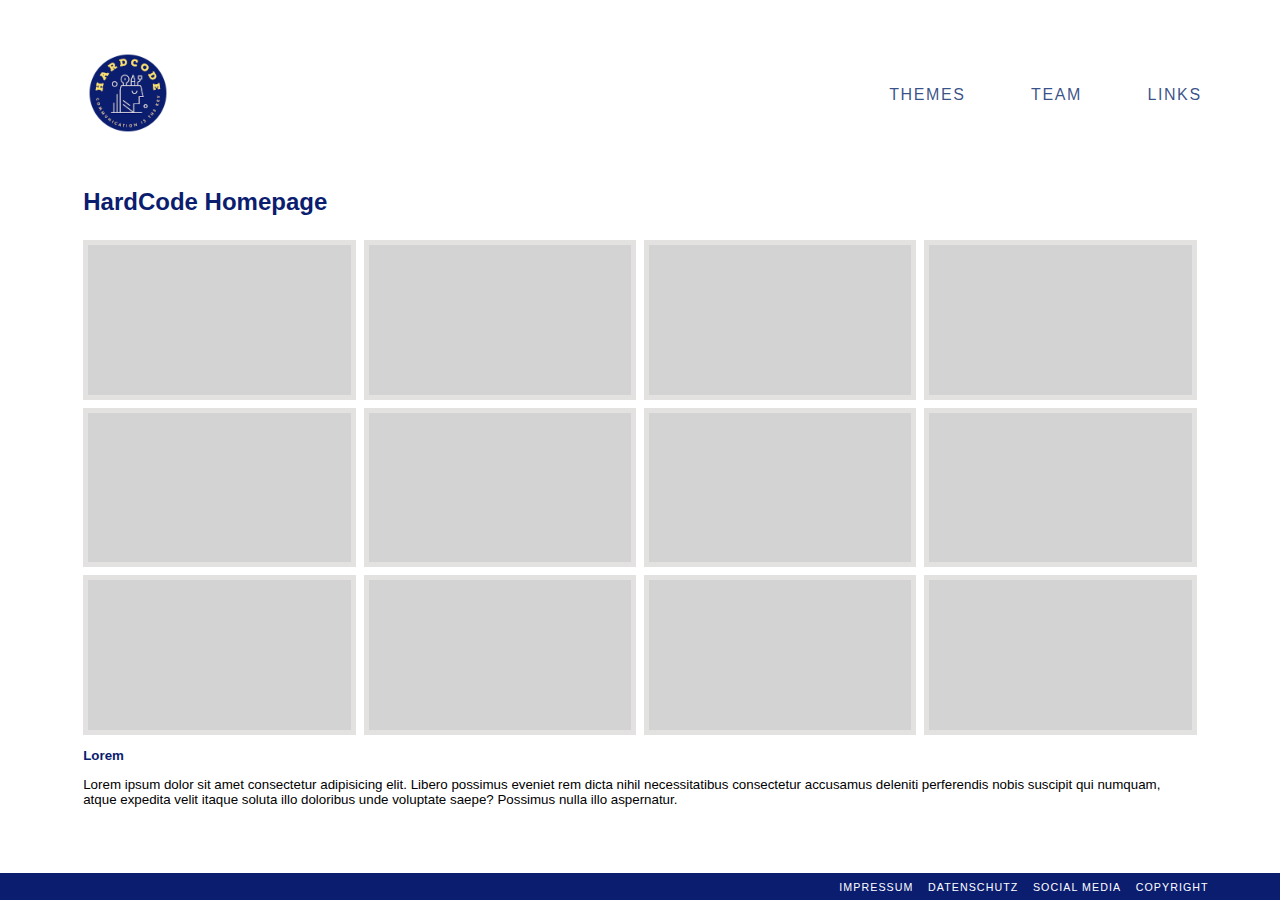
<file: src/index.html>
<!DOCTYPE html>
<html lang="de">

<head>
    <meta charset="UTF-8">
    <meta http-equiv="X-UA-Compatible" content="IE=edge">
    <meta name="author" content="FbW_WD_22_D04-B">
    <meta name="description" content="Team Homepage fuer den DCI Kurs FbW_WD_22_D04-B aka HardCode">
    <meta name="viewport" content="width=device-width, initial-scale=1.0">

    <title>HardCode: Home</title>
    <link rel="icon" type="image/x-icon" href="/img/favicon.ico">
    <link rel="stylesheet" href="css/home.css">
</head>

<body>
    <header>
        <a href="index.html" title="Zurück zur Startseite">
            <img id="header-logo" src="img/hardcode_logo_96_96_circle_to_right.png"
                alt="Das Logo fuer die Klasse 'HardCode'">
        </a>

        <nav>
            <ul>
                <li class="nav-dropdown"><span>Themes</span>
                    <ul class="nav-dropdown-menu">
                        <li><a href="pages/demo/animation.html">Unser Demo Bereich</a></li>
                        <li><a href="pages/accessibility.html">Accessibility Guide</a></li>
                        <li>Design einer Page</li>
                        <li>Wahrnehmungstheorie</li>
                        <li>Farbenlehre</li>
                    </ul>
                </li>

                <li class="nav-dropdown"><span>Team</span>
                    <ul class="nav-dropdown-menu">
                        <li>Member Alexander Babel</li>
                        <li>Member B</li>
                        <li>Member C</li>
                    </ul>
                </li>

                <li class="nav-dropdown"><span>Links</span>
                    <ul class="nav-dropdown-menu">
                        <li><a href="https://developer.mozilla.org/en-US/">MDN Dokumentation</a></li>
                        <li><a href="https://fonts.google.com/">Google Fonts</a></li>
                        <li><a href="https://fontawesome.com/">Font Awesome</a></li>
                    </ul>
                </li>
            </ul>
        </nav>
    </header>


    <main>
        <h1>HardCode Homepage</h1>
        <!-- <img id="" class="" src="img/hardcode_logo_500_500.png" alt="Das HardCode Team Logo in gross"> -->

        <section id="mosaic">
            <div></div>
            <div></div>
            <div></div>
            <div></div>
            <div></div>
            <div></div>
            <div></div>
            <div></div>
            <div></div>
            <div></div>
            <div></div>
            <div></div>
        </section>

        <article>
            <h2>Lorem</h2>
            <p>
                Lorem ipsum dolor sit amet consectetur adipisicing elit. Libero possimus eveniet rem dicta nihil
                necessitatibus consectetur accusamus deleniti
                perferendis nobis suscipit qui numquam, <br> atque expedita velit itaque soluta illo doloribus unde
                voluptate saepe? Possimus nulla illo aspernatur.
            </p>
        </article>
    </main>

    <footer>
        <ul>
            <li><a href="#">Impressum</a></li>
            <li><a href="#">Datenschutz</a></li>
            <li> <a href="#">Social Media</a></li>
            <li> <a href="#">Copyright</a></li>
        </ul>
    </footer>
</body>

</html>
</file>
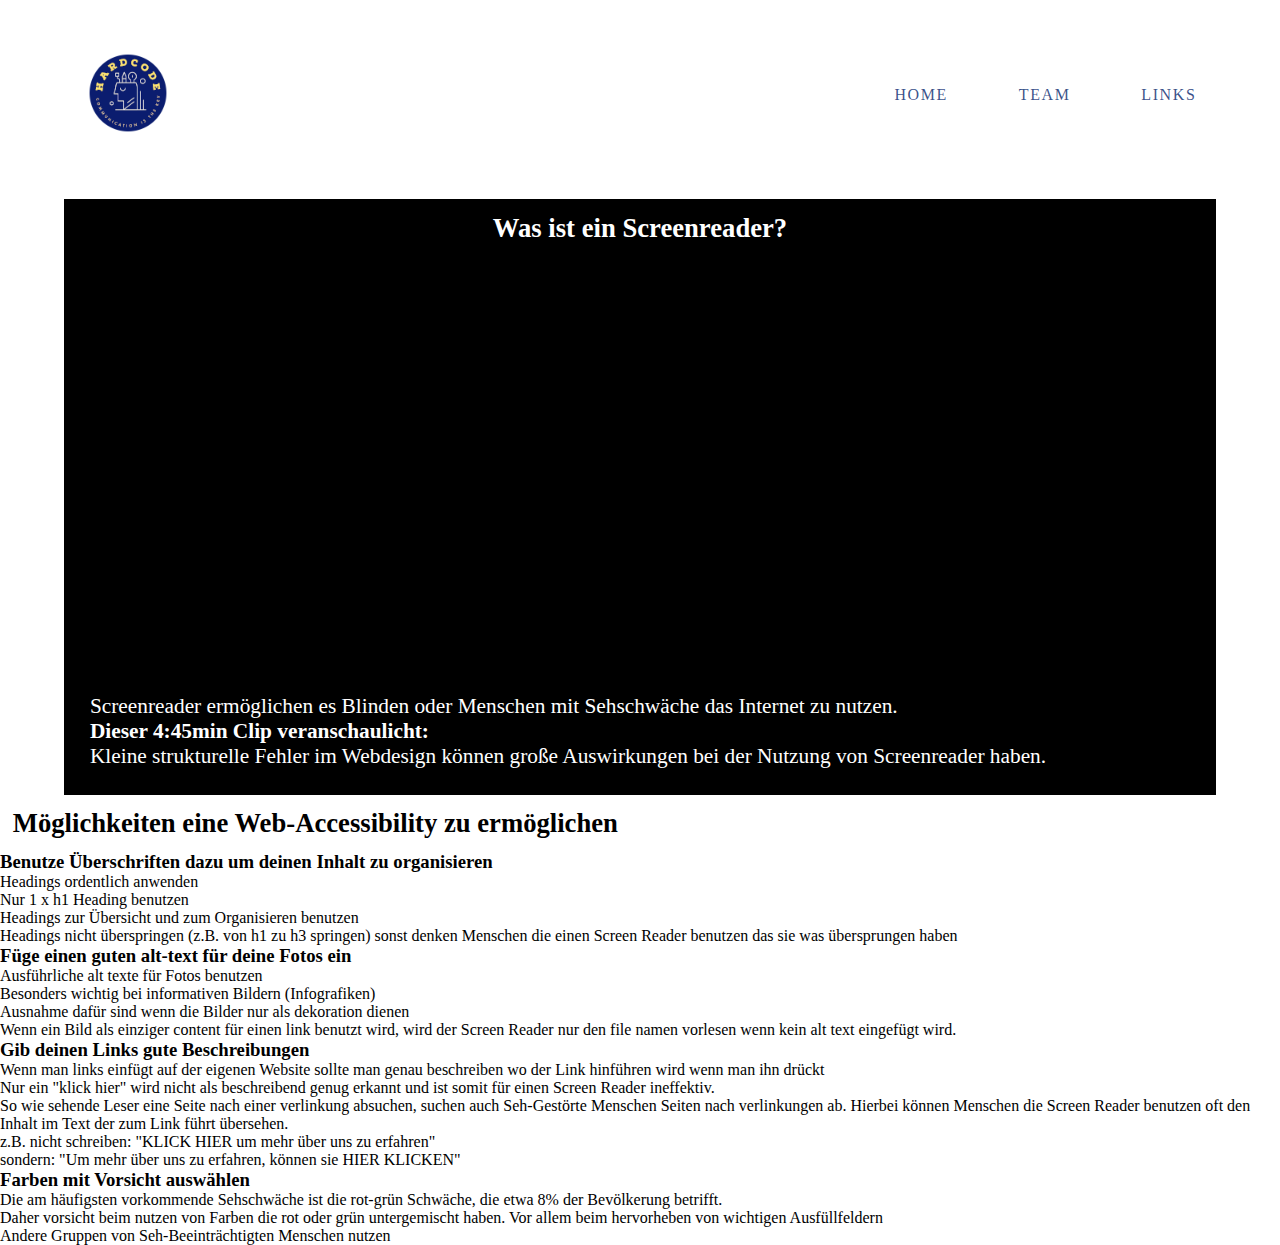
<file: src/accessibility.html>
<!DOCTYPE html>
<html lang="de">
<head>
    <meta charset="UTF-8">
    <meta http-equiv="X-UA-Compatible" content="IE=edge">
    <meta name="author" content="FbW_WD_22_D04-B">
    <meta name="description" content="Team Homepage fuer den DCI Kurs FbW_WD_22_D04-B aka HardCode">
    <meta name="viewport" content="width=device-width, initial-scale=1.0">

    <title>HardCode: Accessibility</title>

    <link rel="stylesheet" href="css/header.css">
    <link rel="stylesheet" href="css/accessibility-styles.css">
</head>


<body>
    <header>
        <div id="logo-frame">
            <img id="header-logo" src="img/hardcode_logo_96_96_circle.png" alt="Das Logo fuer die Klasse 'HardCode'">
        </div>
        <nav>
            <ul>
                <li class="nav-dropdown"><span>Home</span> 
                    <ul class="nav-dropdown-menu">
                        <li>Design einer Page</li>
                        <li>Wahrnehmungstheorie</li>
                        <li>Farbenlehre</li>
                    </ul>
                </li>

                <li class="nav-dropdown"><span>Team</span> 
                    <ul class="nav-dropdown-menu">
                        <li>Member Alexander Babel</li>
                        <li>Member B</li>
                        <li>Member C</li>
                    </ul>
                </li>

                <li class="nav-dropdown"><span>Links</span> 
                    <ul class="nav-dropdown-menu">
                        <li><a href="https://developer.mozilla.org/en-US/">MDN Dokumentation</a></li>
                        <li><a href="https://fonts.google.com/">Google Fonts</a></li>
                        <li><a href="https://fontawesome.com/">Font Awesome</a></li>
                    </ul>
                </li>
            </ul>
        </nav>
    </header>

    <main>
        <h1>accessibility - barrierefreiheit</h1>

        
        <div id="screenreader-container">
            <h2 id="reader">Was ist ein Screenreader? </h2>
                
            <iframe width="660" height="415" src="https://www.youtube.com/embed/dEbl5jvLKGQ" title="YouTube video player" frameborder="0" allow="accelerometer; autoplay; clipboard-write; encrypted-media; gyroscope; picture-in-picture" allowfullscreen></iframe>
            
            
            <article>
                <p>Screenreader ermöglichen es Blinden oder Menschen mit Sehschwäche das Internet zu nutzen.</p>
                <p> </p>
                <p id="emphasis">Dieser 4:45min Clip veranschaulicht:</p>
                <p> </p>
                <p> Kleine strukturelle Fehler im Webdesign können große Auswirkungen bei der Nutzung von Screenreader haben.</p>
            </article>
           
        </div>


        <h2>Möglichkeiten eine Web-Accessibility zu ermöglichen</h2>
        <ul>
            <h3>Benutze Überschriften dazu um deinen Inhalt zu organisieren</h3>

            <li><p>Headings ordentlich anwenden</p></li>
            <li><p>Nur 1 x h1 Heading benutzen</p></li>
            <li><p>Headings zur Übersicht und zum Organisieren benutzen</p></li>
            <li><p>Headings nicht überspringen (z.B. von h1 zu h3 springen) sonst denken Menschen die einen Screen Reader benutzen das sie was übersprungen haben</p></li>
        </ul>

        <ul>
            <h3>Füge einen guten alt-text für deine Fotos ein</h3>

            <li>Ausführliche alt texte für Fotos benutzen</li>
            <li>Besonders wichtig bei informativen Bildern (Infografiken)</li>
            <li>Ausnahme dafür sind wenn die Bilder nur als dekoration dienen</li>
            <li>Wenn ein Bild als einziger content für einen link benutzt wird, wird der Screen Reader nur den file namen vorlesen wenn kein alt text eingefügt wird.</li>
        </ul>

        <ul>
            <h3>Gib deinen Links gute Beschreibungen</h3>

            <li>Wenn man links einfügt auf der eigenen Website sollte man genau beschreiben wo der Link hinführen wird wenn man ihn drückt</li>
            <li>Nur ein "klick hier" wird nicht als beschreibend genug erkannt und ist somit für einen Screen Reader ineffektiv.</li>
            <li>So wie sehende Leser eine Seite nach einer verlinkung absuchen, suchen auch Seh-Gestörte Menschen Seiten nach verlinkungen ab. Hierbei können Menschen die Screen Reader benutzen oft den Inhalt im Text der zum Link führt übersehen.</li>
            <li>z.B. nicht schreiben: "KLICK HIER um mehr über uns zu erfahren"</li>
            <li>sondern: "Um mehr über uns zu erfahren, können sie HIER KLICKEN"</li>
        </ul>

        <ul>
            <h3>Farben mit Vorsicht auswählen</h3>
            <li>Die am häufigsten vorkommende Sehschwäche ist die rot-grün Schwäche, die etwa 8% der Bevölkerung betrifft.</li>
            <li>Daher vorsicht beim nutzen von Farben die rot oder grün untergemischt haben. Vor allem beim hervorheben von wichtigen Ausfüllfeldern</li>
            <li>Andere Gruppen von Seh-Beeinträchtigten Menschen nutzen</li>
        </ul>
    </main>

    <footer>

    </footer>
</body>
</file>
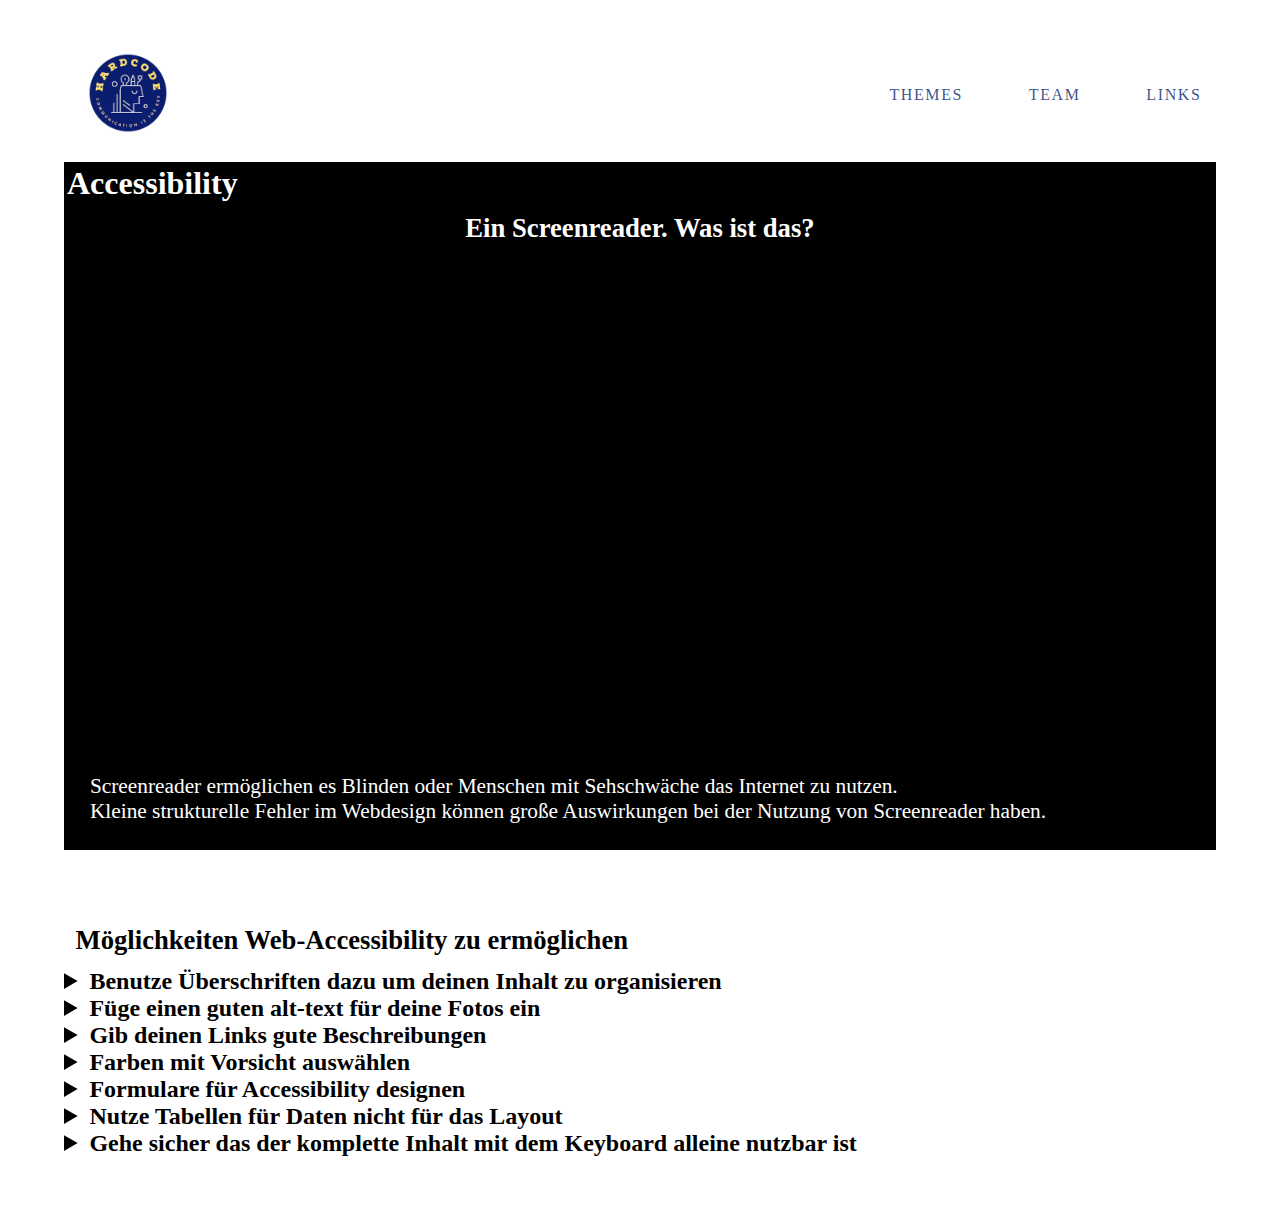
<file: src/pages/accessibility.html>
<!DOCTYPE html>
<html lang="de">
<head>
    <meta charset="UTF-8">
    <meta http-equiv="X-UA-Compatible" content="IE=edge">
    <meta name="author" content="FbW_WD_22_D04-B">
    <meta name="description" content="Team Homepage fuer den DCI Kurs FbW_WD_22_D04-B aka HardCode">
    <meta name="viewport" content="width=device-width, initial-scale=1.0">

    <title>HardCode: Accessibility</title>

    <link rel="stylesheet" href="../css/header.css">
    <link rel="stylesheet" href="../css/accessibility-styles.css">
</head>

<body>
    <header>
        <a href="../index.html" title="Zurück zur Startseite"> 
            <img id="header-logo" src="../img/hardcode_logo_96_96_circle_to_right.png" alt="Das Logo für die Klasse 'HardCode'">
        </a>

        <nav>
            <ul>
                <li class="nav-dropdown"><span>Themes</span> 
                    <ul class="nav-dropdown-menu">
                        <li><a href="pages/demo/animation.html">Unser Demo Bereich</a></li>
                        <li><a href="pages/accessibility.html">Accessibility Guide</a></li>
                        <li>Design einer Page</li>
                        <li>Wahrnehmungstheorie</li>
                        <li>Farbenlehre</li>
                    </ul>
                </li>

                <li class="nav-dropdown"><span>Team</span> 
                    <ul class="nav-dropdown-menu">
                        <li>Member Alexander Babel</li>
                        <li>Member B</li>
                        <li>Member C</li>
                    </ul>
                </li>

                <li class="nav-dropdown"><span>Links</span> 
                    <ul class="nav-dropdown-menu">
                        <li><a href="https://developer.mozilla.org/en-US/">MDN Dokumentation</a></li>
                        <li><a href="https://fonts.google.com/">Google Fonts</a></li>
                        <li><a href="https://fontawesome.com/">Font Awesome</a></li>
                    </ul>
                </li>
            </ul>
        </nav>
    </header>

    <main>


        
        <div id="screenreader-container">
            <h1>Accessibility</h1>
            <h2 id="reader">Ein Screenreader. Was ist das?</h2>
                
            <iframe class="responsive-iframe" src="https://www.youtube.com/embed/dEbl5jvLKGQ" title="YouTube video player" frameborder="0" allow="accelerometer; autoplay; clipboard-write; encrypted-media; gyroscope; picture-in-picture" allowfullscreen></iframe>
            
            
            <article>
                <p>Screenreader ermöglichen es Blinden oder Menschen mit Sehschwäche das Internet zu nutzen.</p>
                
                <!-- <p id="emphasis">Dieser 4:45min Clip veranschaulicht:</p> -->
                
                <p> Kleine strukturelle Fehler im Webdesign können große Auswirkungen bei der Nutzung von Screenreader haben.</p>
            </article>
           
        </div>

        <div id="content-container">

        <h2>Möglichkeiten Web-Accessibility zu ermöglichen</h2>

        
            <details>
                <summary>Benutze Überschriften dazu um deinen Inhalt zu organisieren</summary>
                <ul>
                    <li>Headings ordentlich anwenden</li>
                    <li>Nur 1 x h1 Heading benutzen</li>
                    <li>Headings zur Übersicht und zum Organisieren benutzen</li>
                    <li>Headings nicht überspringen (z.B. von h1 zu h3 springen) sonst denken Menschen die einen Screen Reader benutzen das sie was übersprungen haben</li>
                </ul>
            </details>
            
            <details>
                <summary>Füge einen guten alt-text für deine Fotos ein</summary>
                <ul>
                    <li>Ausführliche alt texte für Fotos benutzen</li>
                    <li>Besonders wichtig bei informativen Bildern (Infografiken)</li>
                    <li>Ausnahme dafür sind wenn die Bilder nur als dekoration dienen</li>
                    <li>Wenn ein Bild als einziger content für einen link benutzt wird, wird der Screen Reader nur den file namen vorlesen wenn kein alt text eingefügt wird.</li>
                </ul>
            </details>
            
            <details>
                <summary>Gib deinen Links gute Beschreibungen</summary>
                <ul>
                    <li>Wenn man links einfügt auf der eigenen Website sollte man genau beschreiben wo der Link hinführen wird wenn man ihn drückt</li>
                    <li>Nur ein "klick hier" wird nicht als beschreibend genug erkannt und ist somit für einen Screen Reader ineffektiv.</li>
                    <li>So wie sehende Leser eine Seite nach einer verlinkung absuchen, suchen auch Seh-Gestörte Menschen Seiten nach verlinkungen ab. Hierbei können Menschen die Screen Reader benutzen oft den Inhalt im Text der zum Link führt übersehen.</li>
                    <li>z.B. nicht schreiben: "KLICK HIER um mehr über uns zu erfahren"</li>
                    <li>z.B. nicht schreiben: "KLICK HIER um mehr über uns zu erfahren"</li>
                </ul>
            </details>
            

            <details>
                <summary>Farben mit Vorsicht auswählen</summary>
                <ul>
                    <li>Die am häufigsten vorkommende Sehschwäche ist die rot-grün Schwäche, die etwa 8% der Bevölkerung betrifft.</li>
                    <li>Daher vorsicht beim nutzen von Farben die rot oder grün untergemischt haben. Vor allem beim hervorheben von wichtigen Ausfüllfeldern</li>
                    <li>Andere Gruppen an Menschen mit Behinderungen benutzen Farben z.B. auch um Inhalte voneinander zu unterscheiden und zu organisieren, wie z.B. Menschen mit Lernbehinderung</li>
                    <li>Um beide Grupen zu befriediegen sollte man sicher gehen das man auch andere visuelle indikatoren, wie z.B. asterisk oder Fragezeichen beutzt</li>
                    <li>Zum unterscheiden von blocks of Content auch sicher gehen das man visuelle Trennungen durch Whitespace oder Border hervorhebt</li>
                </ul>
            </details>
            
    
            <details>
                <summary>Formulare für Accessibility designen</summary>
                <ul>
                    <li>Wenn Formular Felder nicht richtig gelabelt sind liest der Screen Reader diese nicht richtig</li>
                    <li>Dieses kann für einen Seh-Geschädigten Menschen dann darin enden das dieser nicht weiss was in das jeweilige Feld einzufügen ist.</li>
                    <li>Jedes Feld sollte ordentlich gelabelt sein, wie z.B. Name oder Vorname oder Nachname. </li>
                    <li>Der Nutzer sollte auch in der Lage sein das komplette Formular mit der Tab Taste durchtabben und ausfüllen zu können bevor er am Ende zum Senden Knopf kommt</li>
                    <li>Felder die ähnlich sind oder zusammen gehören sollte man dann auch zusammen gruppieren</li>
                    <li>Diese Art der organisation des Formulars hilft dem Screen Reader User auch dabei beim Verlauf mitzuhalten und kann auch kontext bereitstellen der sonst beim ausfüllen des Formulars verloren geht</li>
                    <li>Nach dem absenden des Senden Knopfes sollte eine Information aufleuchten die dem absender über fehlerhaftes ausfüllen aufmerksam macht.</li>
                    <li>Der Nutzer sollte daraufhin auf einfache Weise durch die fehlerhaft ausgefüllten Felder geführt werden.</li>
                    <li>Finally, the use of CAPTCHA is inaccessible and should not be used to validate submissions</li>
                </ul>
            </details>
            
            <details>
                <summary>Nutze Tabellen für Daten nicht für das Layout</summary>
                <ul>
                    <li>Tabellen für das Seiten Layout zu nutzen fügt für den Screen Reader auch Wortfülle zu</li>
                    <li>Wenn der Screen Reader auf eine Tabelle stößt liest er vor wie viele Reihen und Zeilen vohanden sind was somit auch vom Inhalt der Seite ablenkt.</li>
                    <li>Beim vorlesen der Seite kann es auch sein das der Screen Reader den Inhalt der Seite auf andere Weise wieder gibt als die Visuelle leseweise es getan hätte</li>
                    <li>Daher sollte man das Layout der Seite nicht mit einer Tabelle gestalten sondern dieses im CSS machen.</li>
                    <li>Wenn eine Tabelle nötig ist, sollte man Header für die Zeilen und Reihen benutzen damit der Screen Reader dem Nutzer verständlich machen kann worum es in der Tabelle geht</li>
                </ul>
            </details>
    
            <details>
                <summary>Gehe sicher das der komplette Inhalt mit dem Keyboard alleine nutzbar ist</summary>
                <ul>
                    <li>Nutzer mit Mobilitätseinschränkung sind vielleicht nicht in der Lage eine Maus oder ein Trackpad zu nutzen</li>
                    <li>Diesen bieten man als Zugang zum Inhalts an, die Tab oder Pfeiltasten des Keyboards zu nutzen oder durch das einschalten alternativer Geräte wie Single Switch Geräte oder Mund Stücke.</li>
                </ul>
            </details>
            
            
        

    </div>
    </main>

    <footer>

    </footer>
</body>
</file>
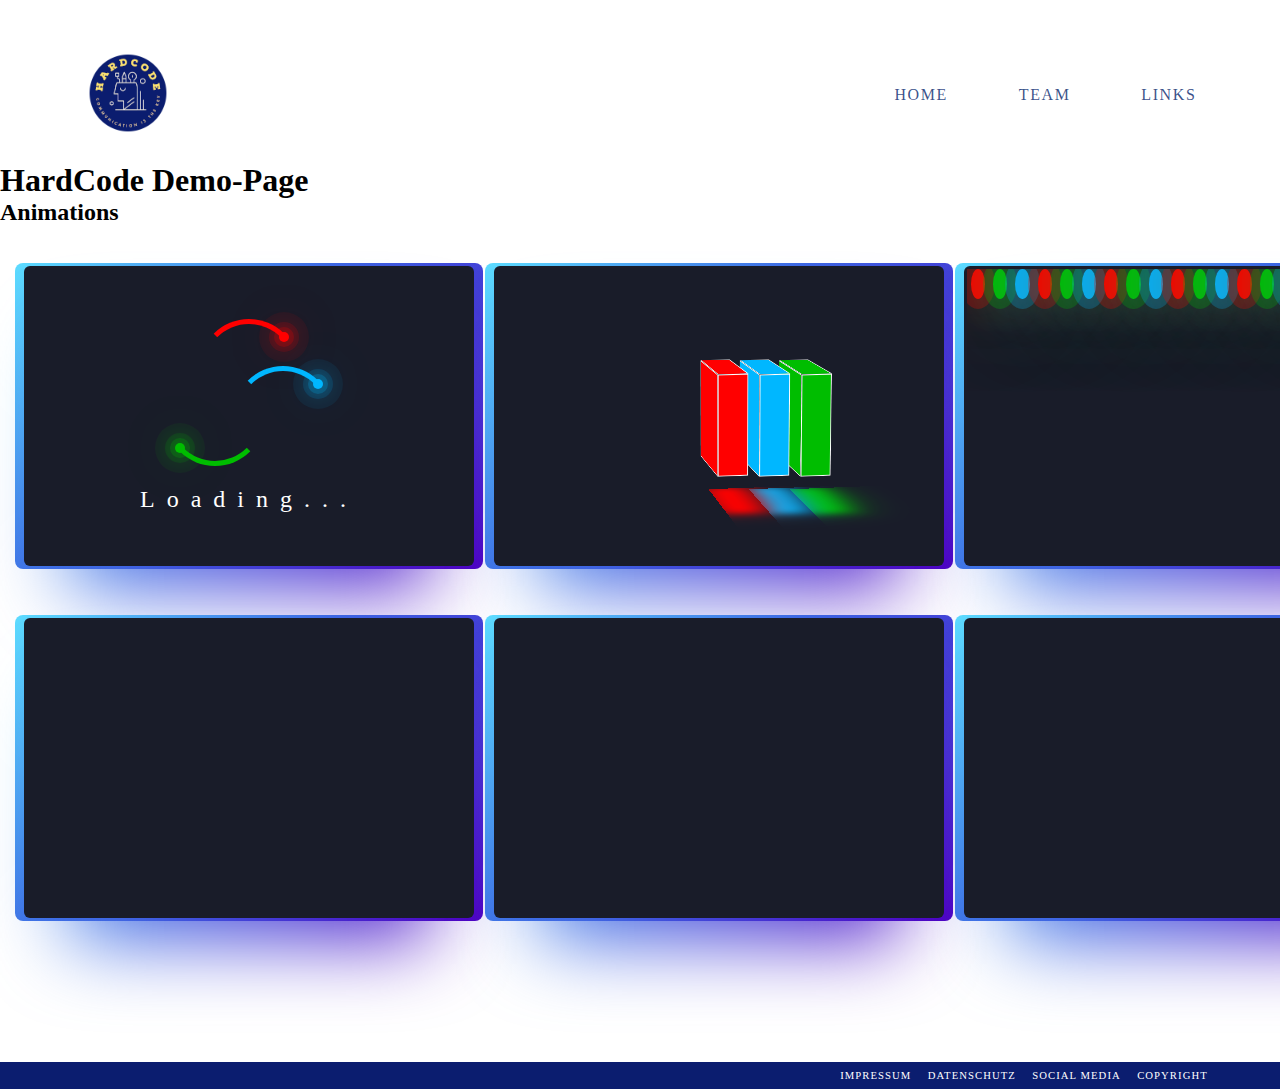
<file: src/pages/demo.html>
<!DOCTYPE html>
<html lang="de">
<head>
    <meta charset="UTF-8">
    <meta http-equiv="X-UA-Compatible" content="IE=edge">
    <meta name="author" content="FbW_WD_22_D04-B">
    <meta name="description" content="Team Homepage fuer den DCI Kurs FbW_WD_22_D04-B aka HardCode">
    <meta name="viewport" content="width=device-width, initial-scale=1.0">

    <title>HardCode: Home</title>

    <link rel="stylesheet" href="../css/demo.css">
</head>

<body>
    <header>
        <div id="logo-frame">
            <img id="header-logo" src="../img/hardcode_logo_96_96_circle.png" alt="Das Logo fuer die Klasse 'HardCode'">
        </div>
        <nav>
            <ul>
                <li class="nav-dropdown"><span>Home</span> 
                    <ul class="nav-dropdown-menu">
                        <li>Design einer Page</li>
                        <li>Wahrnehmungstheorie</li>
                        <li>Farbenlehre</li>
                    </ul>
                </li>

                <li class="nav-dropdown"><span>Team</span> 
                    <ul class="nav-dropdown-menu">
                        <li>Member Alexander Babel</li>
                        <li>Member B</li>
                        <li>Member C</li>
                    </ul>
                </li>

                <li class="nav-dropdown"><span>Links</span> 
                    <ul class="nav-dropdown-menu">
                        <li><a href="https://developer.mozilla.org/en-US/">MDN Dokumentation</a></li>
                        <li><a href="https://fonts.google.com/">Google Fonts</a></li>
                        <li><a href="https://fontawesome.com/">Font Awesome</a></li>
                    </ul>
                </li>
            </ul>
        </nav>
    </header>


    <main>
        <h1>HardCode Demo-Page</h1>
        <!-- <img id="" class="" src="img/hardcode_logo_500_500.png" alt="Das HardCode Team Logo in gross"> -->
        

            <h2>Animations</h2>


                <div class="cards-container">

                    <div class="card">
                        <div id="loading-screen">
                            <div class="circle red"></div>
                            <div class="circle green"></div>
                            <div class="circle blue"></div>
                            <span id="loading-text">Loading...</span>
                        </div>
                    </div>

                    <div class="card">
                        <div id="boxes">
                            <div id="box-container">
                                <div class="wrapper box1">
                                    <div class="side-box1 front"></div>
                                    <div class="side-box1 right"></div>
                                    <div class="side-box1 top"></div>
                                </div>
            
                                <div class="wrapper box2">
                                    <div class="side-box2 front"></div>
                                    <div class="side-box2 right"></div>
                                    <div class="side-box2 top"></div>
                                </div>
            
                                <div class="wrapper box3">
                                    <div class="side-box3 front"></div>
                                    <div class="side-box3 right"></div>
                                    <div class="side-box3 top"></div>
                                </div>
                            </div>
                        </div>
                    </div>

                    <div class="card">
                        <div class="container">
                            <div class="bubbles">
                                <span style="--i:11;"></span>
                                <span style="--i:12;"></span>
                                <span style="--i:24;"></span>
                                <span style="--i:10;"></span>
                                <span style="--i:14;"></span>
                                <span style="--i:23;"></span>
                                <span style="--i:18;"></span>
                                <span style="--i:16;"></span>
                                <span style="--i:19;"></span>
                                <span style="--i:20;"></span>
                                <span style="--i:22;"></span>
                                <span style="--i:25;"></span>
                                <span style="--i:18;"></span> 
                                <span style="--i:21;"></span>
                                <span style="--i:15;"></span>
                                <span style="--i:13;"></span>
                                <span style="--i:26;"></span>
                                <span style="--i:17;"></span>
                                <span style="--i:13;"></span>
                                <span style="--i:28;"></span>
                             </div>
                        </div>
                    </div>

                    <div class="card">

                    </div>

                    <div class="card">
                        
                    </div>

                    <div class="card">
                        
                    </div>

                </div>
                
    </main>

    <footer>
        <ul>
            <li><a href="#">Impressum</a></li>
            <li><a href="#">Datenschutz</a></li>
            <li>Social Media</li>
            <li>Copyright</li>
        </ul>
    </footer>
</body>
</html>
</file>
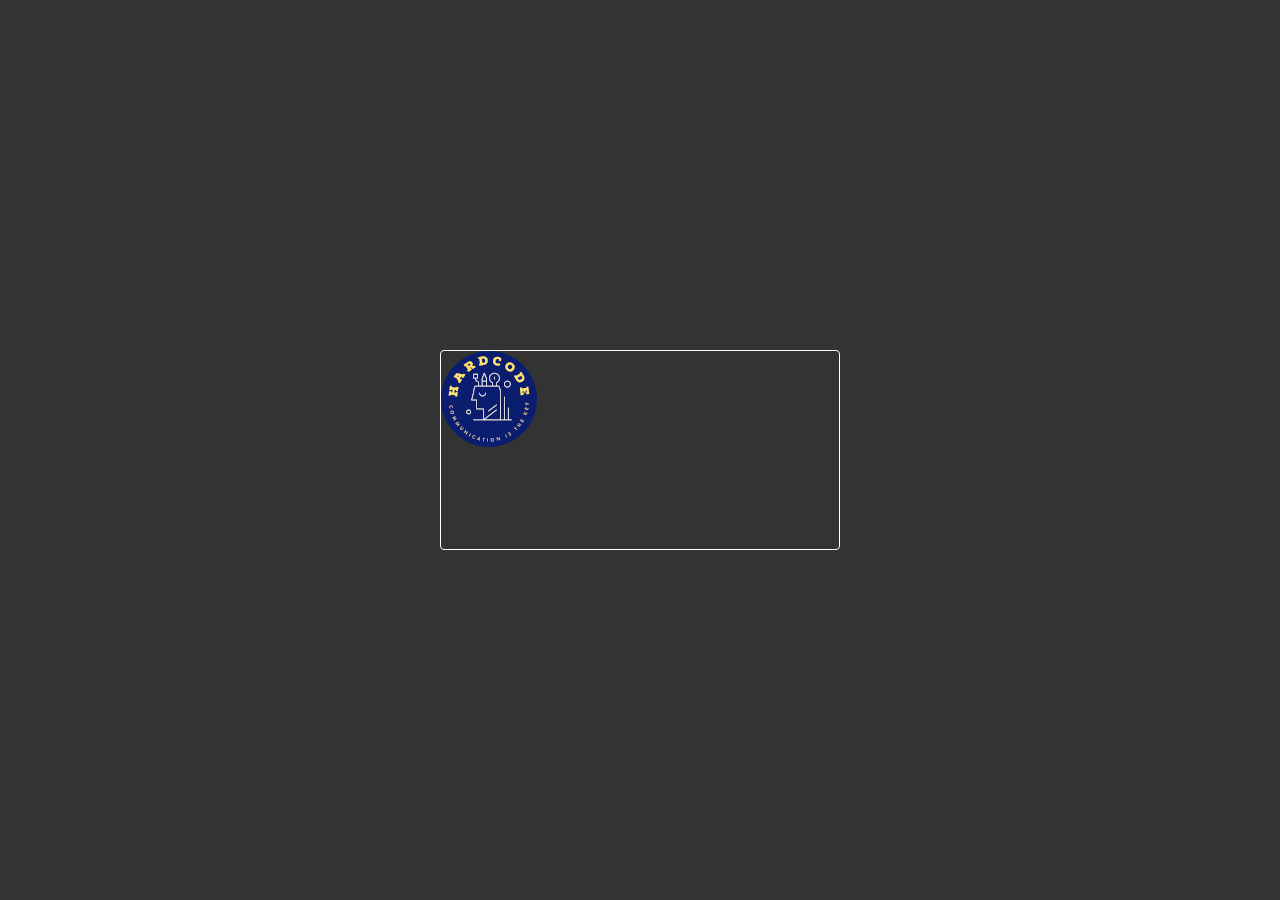
<file: src/pages/Demorotate.html>
<!DOCTYPE html>
<html lang="en">
<head>
    <meta charset="UTF-8">
    <meta http-equiv="X-UA-Compatible" content="IE=edge">
    <meta name="viewport" content="width=device-width, initial-scale=1.0">

    <meta name="author" content="Gaby">
    <link rel="stylesheet" href="/src/css/demorotate-styles.css">
    <title>Demo Rotate</title>
</head>

<body>
    <div class="outerContainer">
        
    
        <div class="container containerB">
        <div class="square squareB"><img src="/images/hardcode_logo_96_96_circle.png" alt=""></div>
        <div class="lineSquare"></div>
        <div class="rotationAxis B"></div>
      
      <span>Demo</span>
      
    </div>
</body>
</html>
</file>
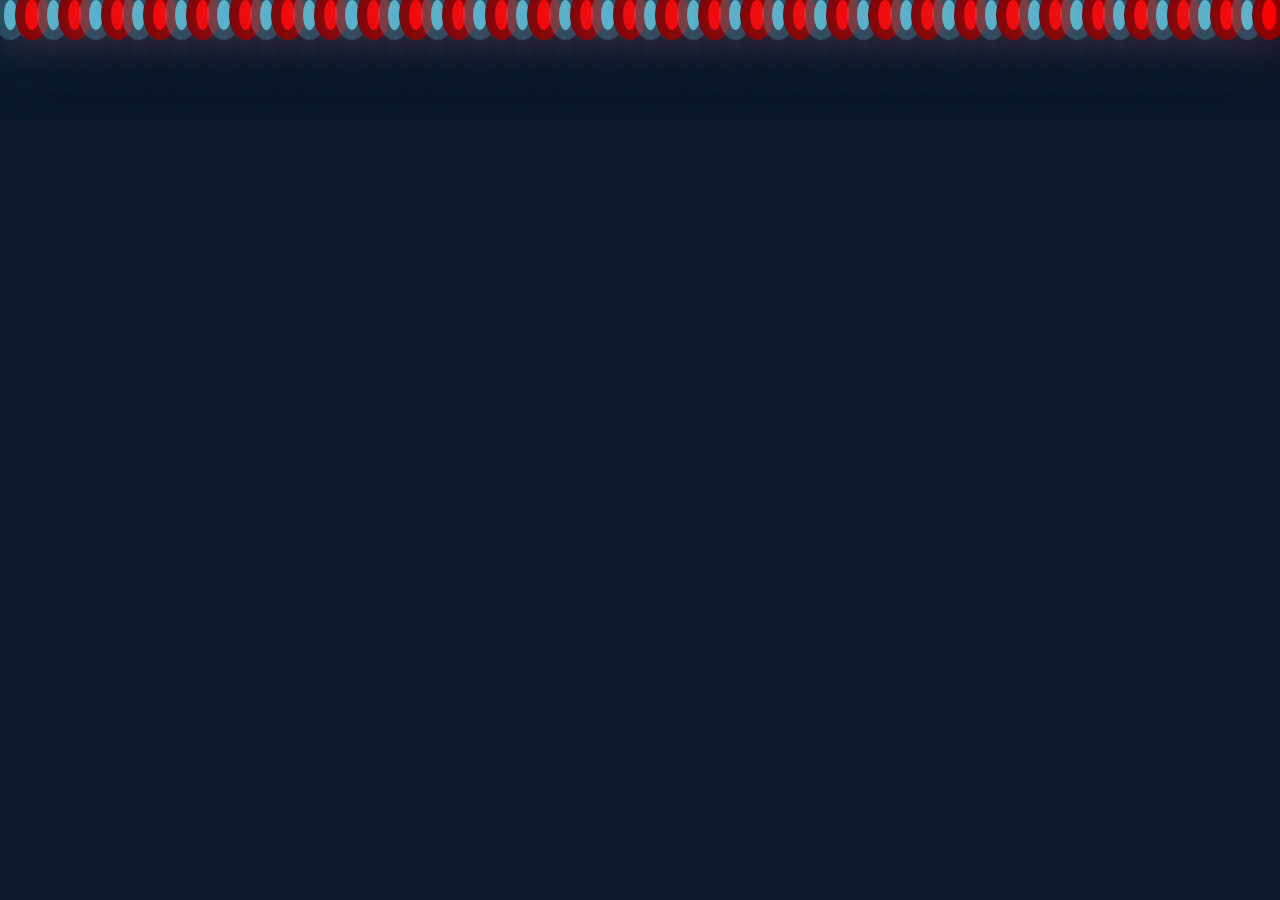
<file: src/pages/demo/animation.html>
<!DOCTYPE html>
<html lang="de">
<head>
    <meta charset="UTF-8">
    <meta http-equiv="X-UA-Compatible" content="IE=edge">
    <meta name="viewport" content="width=device-width, initial-scale=1.0">
    <meta name="author" content="Ammar">
    <meta name="description" content="Das ist ein Animation ">

    <link rel="stylesheet" href="./../../css/demo/demo_animation.css">

    <title>Animation </title>
</head>
<body>
    <div class="container">
        <div class="bubbles">
            <span style="--i:11;"></span>
            <span style="--i:12;"></span>
            <span style="--i:24;"></span>
            <span style="--i:10;"></span>
            <span style="--i:14;"></span>
            <span style="--i:23;"></span>
            <span style="--i:18;"></span>
            <span style="--i:16;"></span>
            <span style="--i:19;"></span>
            <span style="--i:20;"></span>
            <span style="--i:22;"></span>
            <span style="--i:25;"></span>
            <span style="--i:18;"></span> 
            <span style="--i:21;"></span>
            <span style="--i:15;"></span>
            <span style="--i:13;"></span>
            <span style="--i:26;"></span>
            <span style="--i:17;"></span>
            <span style="--i:13;"></span>
            <span style="--i:28;"></span>
            <span style="--i:11;"></span>
            <span style="--i:12;"></span>
            <span style="--i:24;"></span>
            <span style="--i:10;"></span>
            <span style="--i:14;"></span>
            <span style="--i:23;"></span>
            <span style="--i:18;"></span>
            <span style="--i:16;"></span>
            <span style="--i:19;"></span>
            <span style="--i:20;"></span>
            <span style="--i:22;"></span>
            <span style="--i:25;"></span>
            <span style="--i:18;"></span> 
            <span style="--i:21;"></span>
            <span style="--i:15;"></span>
            <span style="--i:13;"></span>
            <span style="--i:26;"></span>
            <span style="--i:17;"></span>
            <span style="--i:13;"></span>
            <span style="--i:28;"></span>
            <span style="--i:11;"></span>
            <span style="--i:12;"></span>
            <span style="--i:24;"></span>
            <span style="--i:10;"></span>
            <span style="--i:14;"></span>
            <span style="--i:23;"></span>
            <span style="--i:18;"></span>
            <span style="--i:16;"></span>
            <span style="--i:19;"></span>
            <span style="--i:20;"></span>
            <span style="--i:22;"></span>
            <span style="--i:25;"></span>
            <span style="--i:18;"></span> 
            <span style="--i:21;"></span>
            <span style="--i:15;"></span>
            <span style="--i:13;"></span>
            <span style="--i:26;"></span>
            <span style="--i:17;"></span>
            <span style="--i:13;"></span>
            <span style="--i:28;"></span>
             
                 
         </div>

    </div>
    
</body>
</html>
</file>
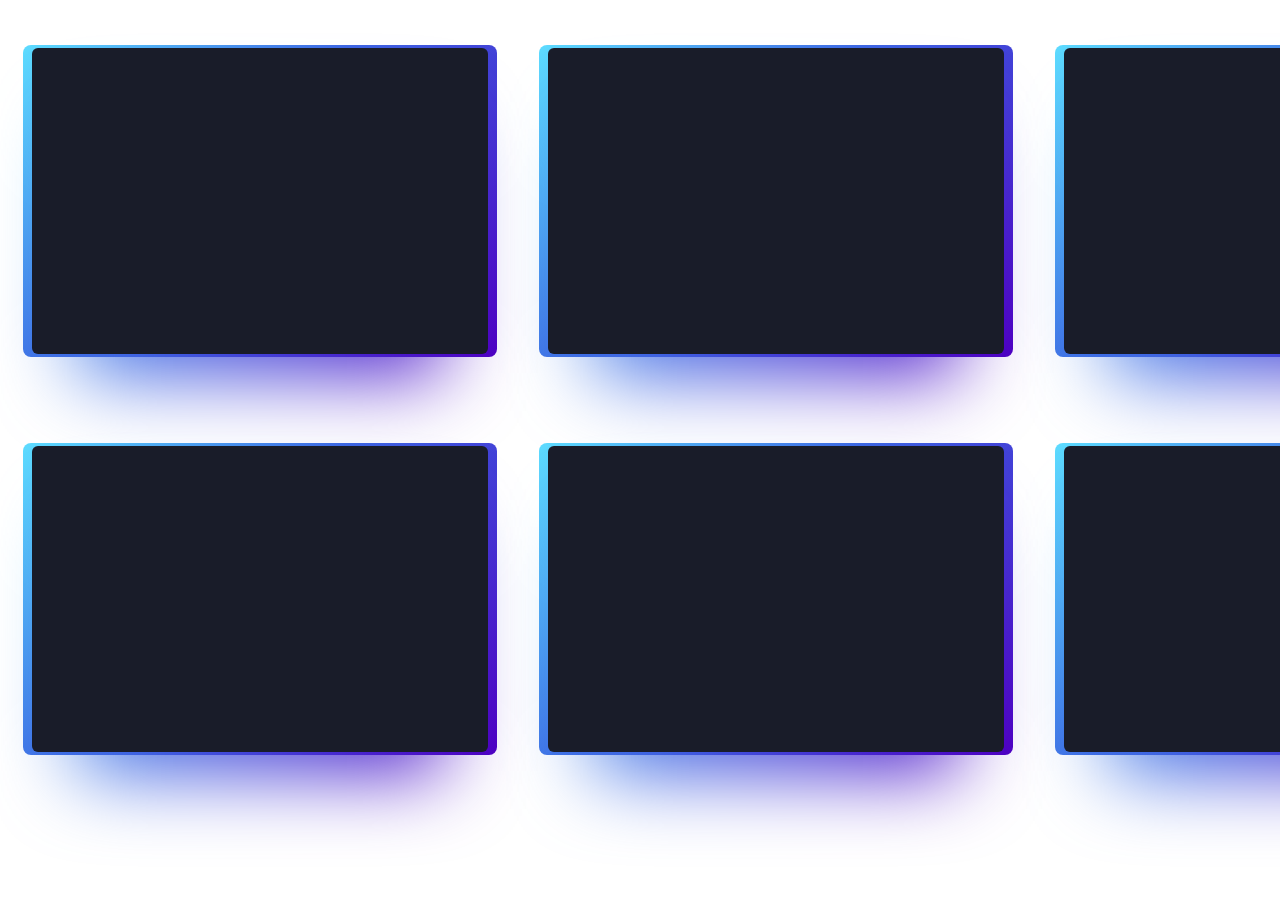
<file: src/pages/demo/cards.html>
<!DOCTYPE html>
<html lang="de">
<head>
    <meta charset="UTF-8">
    <meta http-equiv="X-UA-Compatible" content="IE=edge">
    <meta name="viewport" content="width=device-width, initial-scale=1.0">
    <meta name="author" content="Ammar">
    <meta name="description" content="Das ist ein Dropdown Beispiel">

    <link rel="stylesheet" href="../../css/demo/cards.css">

    <title>Dropdown example</title>
</head>
<body>

    <main>
        <div class="cards-container">
            <div class="card">
                
              The Card 1
              </div>
              <div class="card">
                The Card TWo
              </div>
              <div class="card">
                Magic Card
              </div>
              <div class="card">
                Magic Card
              </div>
              <div class="card">
                Magic Card
              </div>
              <div class="card">
                Magic Card
              </div>
        </div>
    </main>
</body>
</html>
</file>
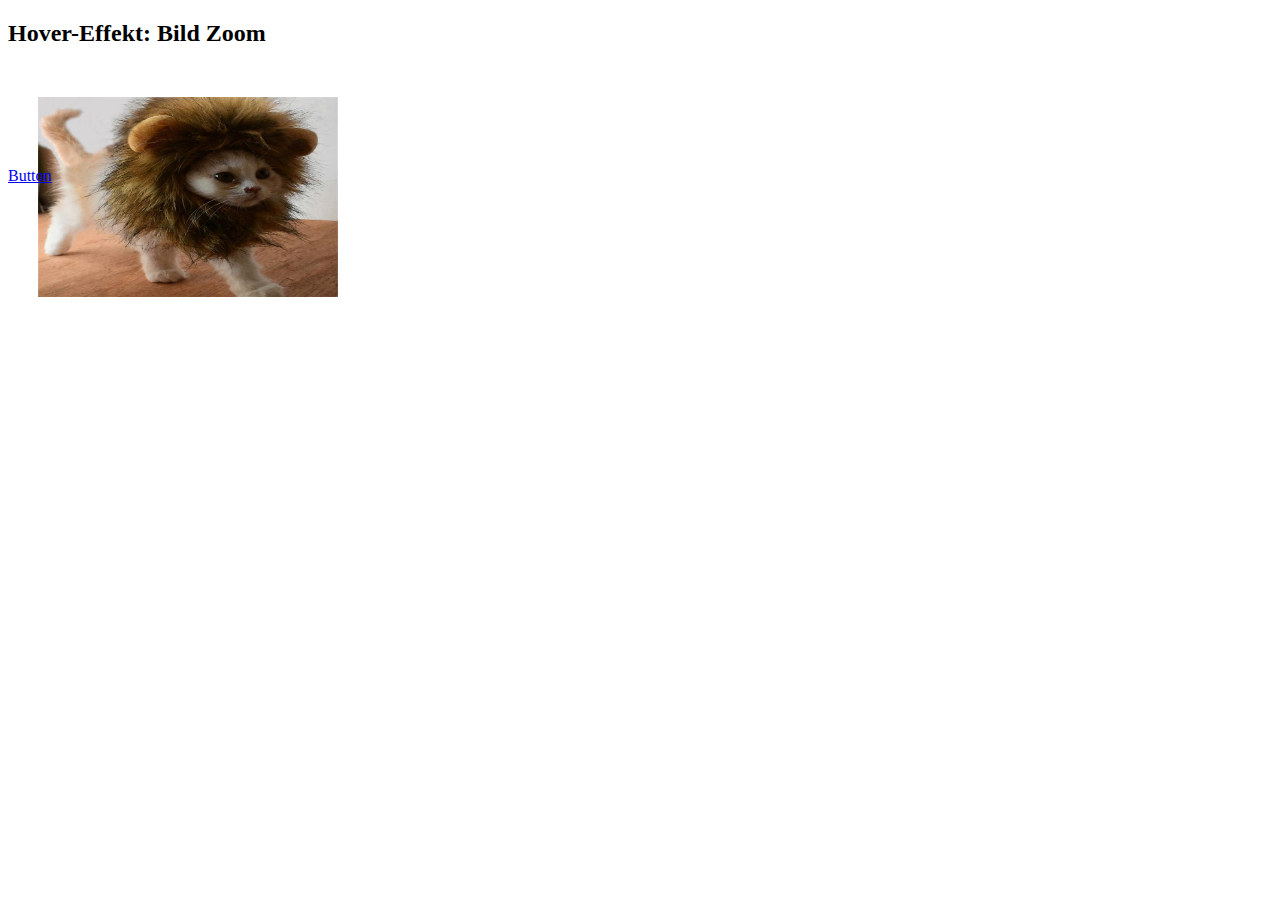
<file: src/pages/demo/hover.html>
<!DOCTYPE html>
<html lang="en">
<head>
    <meta charset="UTF-8">
    <meta http-equiv="X-UA-Compatible" content="IE=edge">
    <meta name="viewport" content="width=device-width, initial-scale=1.0">
    <meta name="description" content="Demo-Seite">
    <meta name="author" content="Gaby"  >
    <link rel="stylesheet" href="/css/styles.css">
    <title>Hardcode Demo Seite</title>
</head>
<body>

    <header>
        <h2>Hover-Effekt: Bild Zoom</h2>
        <div class="hoverzoom">
            
            <img src="/images/Leokatze.jpg" alt="">
        </div>
    </header>

    <main>
        <a href="#">
            <span>Button</span>

        </a>
        
        
    </main>
    
</body>
</html>
</file>
<file: src/css/home.css>
@import url(header.css);

/* Main */
body {

    font-family: 'Futura PT', sans-serif;

    /* background: linear-gradient(to right, white 10%, #0b1d6fa4 90%); */
}

main {
    
    margin-top: 6em;
    width: 87%;
    margin: 5em auto 0 auto;
    /* height: 73vh; */
}

main h1 {

    margin-bottom: 1em;
   /*  font-weight: 500; */
   font-size: 18pt;
   color: #0b1d6f;
}

main h2, p { font-size: 10pt;

}



#mosaic {
    height:55vh;
    /* background-color: blueviolet; */

    display: grid;
    grid-template-columns: repeat(4, 1fr);
    grid-template-rows: repeat(3, 1fr);

    gap: 0.5em;

}

#mosaic div {
    background-color: lightgray;
    border: 5px solid rgb(228, 225, 225);
}


main article h2 {
    margin-top: 1em;
    margin-bottom: 1em;
    color: #0b1d6f ;
}



footer {
    background-color: #0b1d6f;
    height: 3vh;

    display: flex;
    justify-content: flex-end;
    align-items: center;
    
    text-transform: uppercase;
    letter-spacing: 0.1em;
    font-size: 8pt;
    position: absolute;
    bottom: 0;
    width: 100%;
}

footer ul {
    list-style: none;
    color: #fff;
    width: 30%;
    display: flex;
    justify-content: space-around;
    margin-right: 5%;
}

footer ul a {
    color: #fff;
    text-decoration: none;
    
}
</file>
<file: src/css/demo.css>
@import url(header.css);

body {
    height: fit-content;
}

main{
    height: 100vh;

}

#header-logo {
    animation:  logo-rotate 2s linear infinite;
}

@keyframes logo-rotate {
    0% {
        transform: rotateY(0);
    }
    100% {
        transform: rotateY(-360deg);
    }
}

/* -----------------Cards-CSS---------------------------------- */

@property --rotate {
    syntax: "<angle>";
    initial-value: 132deg;
    inherits: false;
  }
  :root {
    --card-height: 300px;
    --card-width: calc(var(--card-height) * 1.5);
  }
  .cards-container {
    display: grid;
    grid-template-columns: repeat(3, 1fr);
    height: 600px;
    align-items: center;
    gap: 20px;
    padding: 24px;
  
  }
  
  .card {
      background: #191c29;
      width: var(--card-width);
      height: var(--card-height);
      padding: 3px;
      position: relative;
      border-radius: 6px;
      justify-content: center;
      align-items: center;
      text-align: center;
      display: flex;
      font-size: 1.5em;
      color: rgb(88 199 250 / 0%);
      cursor: pointer;
      font-family: cursive;
      margin: 16px auto;
    }
    
    .card:hover {
      color: rgb(88 199 250 / 100%);
      transition: color 1s;
    }
    .card:hover:before, .card:hover:after {
      animation: none;
      opacity: 0;
    }
    
    
    .card::before {
      content: "";
      width: 104%;
      height: 102%;
      border-radius: 8px;
      background-image: linear-gradient(
        var(--rotate)
        , #5ddcff, #3c67e3 43%, #4e00c2);
        position: absolute;
        z-index: -1;
        top: -1%;
        left: -2%;
        animation: spin 2.5s linear infinite;
    }
    
    .card::after {
      position: absolute;
      content: "";
      top: calc(var(--card-height) / 6);
      left: 0;
      right: 0;
      z-index: -1;
      height: 100%;
      width: 100%;
      margin: 0 auto;
      transform: scale(0.8);
      filter: blur(calc(var(--card-height) / 6));
      background-image: linear-gradient(
        var(--rotate)
        , #5ddcff, #3c67e3 43%, #4e00c2);
        opacity: 1;
      transition: opacity .5s;
      animation: spin 2.5s linear infinite;
    }
    
    @keyframes spin {
      0% {
        --rotate: 0deg;
      }
      100% {
        --rotate: 360deg;
      }
    }

/* ----------------------------Loading-Screen-CSS--------------------------- */

    #loading-screen {
        width: 100%;
        height: 100%;
        /* border: 5px solid grey; */
        background-color: transparent;
        display: flex;
        align-items: center;
        justify-content: center;
        position: relative;
    }
    
    .circle {
        width: 100px;
        height: 100px;
        border-radius: 50%;
        border: 5px solid transparent;
    
    }
    
    .red {
        position: absolute;
        top: 50px;
        border-top: 5px solid red;
        animation: loading-screen-animation-red 1s linear infinite;
    }
    
    .red::before {
        content: "";
        height: 10px;
        width: 10px;
        border-radius: 50%;
        background-color: #ff0000;
        box-shadow: 0 0 0 5px #ff000033,
        0 0 0 10px #ff000022,
        0 0 0 20px #ff000011,
        0 0 20px #ff0000,
        0 0 50px #ff0000;
        position: absolute;
        left: 75px;
        top: 8px;
    }
    
    .green {
        border-top: 5px solid #00bd00;
        position:relative;
        left: 16px;
        transform: rotateZ(180deg);
        animation: loading-screen-animation-green 1s linear infinite;
    }
    
    .green::after {
        content: "";
        height: 10px;
        width: 10px;
        border-radius: 50%;
        background-color: #00bd00;
        box-shadow: 0 0 0 5px #00bd0033,
        0 0 0 10px #00bd0022,
        0 0 0 20px #00bd0011,
        0 0 20px #00bd00,
        0 0 50px #00bd00;
        position: absolute;
        left: 75px;
        top: 8px;
    }
    
    .blue {
        border-top: 5px solid #00b7ff;
        position:relative;
        right: 16px;
        animation: loading-screen-animation-blue 1s linear infinite;
    }
    
    .blue::before {
        content: "";
        height: 10px;
        width: 10px;
        border-radius: 50%;
        background-color: #00b7ff;
        box-shadow: 0 0 0 5px #00b7ff33,
        0 0 0 10px #00b7ff22,
        0 0 0 20px #00b7ff11,
        0 0 20px #00b7ff,
        0 0 50px #00b7ff;
        position: absolute;
        left: 75px;
        top: 8px;
    }
    
    #loading-text {
        position: absolute;
        bottom: 50px;
        color: white;
        overflow: hidden;
        letter-spacing: 0.5em;
        animation: dot-reveal 2s linear infinite;
    }
    
    @keyframes loading-screen-animation-red {
        0% {
            transform: rotate(-240deg);
        }
        100% {
            transform: rotate(120deg);
        }
    }
    
    @keyframes loading-screen-animation-green {
        0% {
            transform: rotate(0deg);
        }
        100% {
            transform: rotate(360deg);
        }
    }
    
    @keyframes loading-screen-animation-blue {
        0% {
            transform: rotate(-120deg);
        }
        100% {
            transform: rotate(240deg);
        }
    }
    
    @keyframes dot-reveal {
        0% {
            clip-path: inset(0 30% 0 0);
        }
        33% {
            clip-path: inset(0 20% 0 0);
        }
        66% {
            clip-path: inset(0 10% 0 0);
        }
        100% {
            clip-path: inset(0 0 0 0);
        }
    }
    
/* --------------------------------------Moving-Boxes-CSS----------------------------------------- */

#boxes {
    width: 100%;
    height: 100%;
    background-color: transparent;
    perspective: 1500px;
    display: flex;
    align-items: center;
    justify-content: center;
    overflow: hidden;
}
    
#box-container {
    perspective: 1500px;
}
    
    .wrapper {
        transform-style: preserve-3d;
        position: absolute;
        transform: rotateX(-10deg) rotateY(-80deg);
        bottom: -180px;
    }
    
    .box1::before {
        content: "";
        height: 100px;
        width: 30px;
        background-color: #ff0000;
        position: absolute;
        transform: translateX(50px) translateY(70px) translateZ(-12px) rotateY(90deg) rotateX(90deg);
        filter: blur(10px);
        box-shadow: 0 0 0 5px #ff000033,
        0 0 0 10px #ff000022,
        0 0 0 20px #ff000011,
        0 0 20px #ff0000,
        0 0 50px #ff0000;
    }
    
    .box2::before {
        content: "";
        height: 100px;
        width: 30px;
        background-color: #00bd00;
        position: absolute;
        transform: translateX(50px) translateY(70px) translateZ(-12px) rotateY(90deg) rotateX(90deg);
        filter: blur(10px);
        box-shadow: 0 0 0 5px #00bd0033,
        0 0 0 10px #00bd0022,
        0 0 0 20px #00bd0011,
        0 0 20px #00bd00,
        0 0 50px #00bd00;
    }
    
    .box3::before {
        content: "";
        height: 100px;
        width: 30px;
        background-color: #00b7ff;
        position: absolute;
        transform: translateX(50px) translateY(70px) translateZ(-12px) rotateY(90deg) rotateX(90deg);
        filter: blur(10px);
        box-shadow: 0 0 0 5px #00b7ff33,
        0 0 0 10px #00b7ff22,
        0 0 0 20px #00b7ff11,
        0 0 20px #00b7ff,
        0 0 50px #00b7ff;
    }
    
    .box1 {
       left: -60px;
       animation: ani-box1 4s ease-in-out infinite;
       z-index: 10;
    }
    
    .box2 {
        left: 20px;
        animation: ani-box2 4s ease-in-out infinite;
        animation-delay: 0.2s;
    }
    
    .box3 {
        left: -20px;
        animation: ani-box3 4s ease-in-out infinite;
        animation-delay: 0.1s;
    }
    
    .side-box1 {
        background-color: #ff0000;
        border: 1px solid white;
    }
    
    .side-box2 {
        background-color: #00bd00;
        border: 1px solid white;
    }
    
    .side-box3 {
        background-color: #00b7ff;
        border: 1px solid white;
    }
    
    .front {
        height: 100px;
        width: 100px;
    }
    
    .right {
        height: 100px;
        width: 30px;
        transform: translate3d(85px, -100px, -15px) rotateY(90deg);
    }
    
    .top {
        height: 30px;
        width: 100px;
        transform: translate3d(0px, -215px, -15px) rotateX(90deg);
    }
    
    @keyframes ani-box1 {
        0% {
            transform: translateX(300px) rotateX(-10deg) rotateY(-80deg) ;
        }
        40% {
            transform: translateX(0) rotateX(-10deg) rotateY(-80deg);
        }
        60% {
            transform: translateX(30px) rotateX(-10deg) rotateY(-80deg);
        }
        100% {
            transform: translateX(-400px) rotateX(-10deg) rotateY(-80deg);
        }
    }
    
@keyframes ani-box2 {
    0% {
        transform: translateX(300px) rotateX(-10deg) rotateY(-80deg) ;
    }
    40% {
        transform: translateX(0) rotateX(-10deg) rotateY(-80deg);
    }
    60% {
        transform: translateX(30px) rotateX(-10deg) rotateY(-80deg);
    }
    100% {
        transform: translateX(-400px) rotateX(-10deg) rotateY(-80deg);
    }
}
    
@keyframes ani-box3 {
    0% {
           transform: translateX(300px) rotateX(-10deg) rotateY(-80deg) ;
    }
    40% {
           transform: translateX(0) rotateX(-10deg) rotateY(-80deg);
    }
    60% {
        transform: translateX(30px) rotateX(-10deg) rotateY(-80deg);
    }
    100% {
        transform: translateX(-400px) rotateX(-10deg) rotateY(-80deg);
    }
}

/* --------------------------Bubbles-CSS-------------------- */

.container {
    position: relative;
    width: 100%;
    height: 100%;
    overflow: hidden;
}
    
.bubbles {
    position: relative;
    display: flex;
}
    
.bubbles span {
    position: relative;
    width: 30px;
    height: 30px;
    background: #00b7ff;
    margin: 0 4px;
    border-radius: 50%;
    box-shadow: 0 0 0 10px #00b7ff44,
    0 0  50px #00b7ff,
    0 0  100px #00b7ff;
    animation: animate 15s linear infinite;
    animation-duration: calc(125s / var(--i));    
}

.bubbles span:nth-child(3n+1) {
    background: #ff0000;
    box-shadow: 0 0 0 10px #ff000044,
    0 0 50px #ff0000,
    0 0 100px #ff0000;
}
    
.bubbles span:nth-child(3n+2) {
    background: #00bd00;
    box-shadow: 0 0 0 10px #00bd0044,
    0 0 50px #00bd00,
    0 0 100px #00bd00;
}

@keyframes animate {
    0% {
        transform: translateY(100vh) scale(0);   
    }
    100% {
        transform: translateY(-10vh) scale(1); 
    }
}

/* ------------Footer--------- */

footer {
    background-color: #0b1d6f;
    height: 3vh;

    display: flex;
    justify-content: flex-end;
    align-items: center;
    
    text-transform: uppercase;
    letter-spacing: 0.1em;
    font-size: 8pt;
    /* position: absolute;
    bottom: 0; */
    width: 100%;
}

footer ul {
    list-style: none;
    color: #fff;
    width: 30%;
    display: flex;
    justify-content: space-around;
    margin-right: 5%;
}

footer ul a {
    color: #fff;
    text-decoration: none;
}
</file>
<file: src/css/demorotate-styles.css>
@import url("https://fonts.googleapis.com/css2?family=Anton&display=swap");

*, *::before, *::after {
  padding: 0;
  margin: 0 auto;
  box-sizing: border-box;
}

body {
  font-family: 'Anton', sans-serif;
  background-color: #eee;
  color: #333;
  min-height: 100vh;
  display: -webkit-box;
  display: flex;
  -webkit-box-pack: center;
          justify-content: center;
  align-content: center;
  -webkit-box-align: end;
          align-items: flex-end;
  flex-wrap: wrap;
  background-color: #333;
}

.outerContainer {
  width: 400px;
  margin: 1em;
}

.indent {
  padding-left: 1em;
}

.container {
  position: relative;
  width: 100%;
  height: 200px;
  border: 1px solid #fff;
  border-radius: 4px;
  margin: 0.5em auto;
  -webkit-perspective: 420px;
          perspective: 420px;
  -webkit-transform-style: preserve-3d;
          transform-style: preserve-3d;
}

/*.square {
  width: 100px;
  height: 100px;
  /*background-color: green;*/
  position: absolute;
  top: 50px;
  left: calc(50% - 50px);
  display: -webkit-box;
  display: flex;
  -webkit-box-pack: center;
          justify-content: center;
  -webkit-box-align: center;
          align-items: center;
  font-size: 80px;*/
  
}

/*.squareA {
  -webkit-animation: sqrA 4s infinite linear;
          animation: sqrA 4s infinite linear;
}*/

/*@-webkit-keyframes sqrA {
  from {
    -webkit-transform: translateX(120px) rotateY(0deg);
            transform: translateX(120px) rotateY(0deg);
  }
  to {
    -webkit-transform: translateX(120px) rotateY(360deg);
            transform: translateX(120px) rotateY(360deg);
  }
}

@keyframes sqrA {
  from {
    -webkit-transform: translateX(120px) rotateY(0deg);
            transform: translateX(120px) rotateY(0deg);
  }
  to {
    -webkit-transform: translateX(120px) rotateY(360deg);
            transform: translateX(120px) rotateY(360deg);
  }
}*/

.squareB {
  -webkit-animation: sqrB 4s infinite linear;
          animation: sqrB 4s infinite linear;
}

@-webkit-keyframes sqrB {
  from {
    -webkit-transform: rotateY(0deg) translateX(120px);
            transform: rotateY(0deg) translateX(120px);
  }
  to {
    -webkit-transform: rotateY(360deg) translateX(120px);
            transform: rotateY(360deg) translateX(120px);
  }
}

@keyframes sqrB {
  from {
    -webkit-transform: rotateY(0deg) translateX(120px);
            transform: rotateY(0deg) translateX(120px);
  }
  to {
    -webkit-transform: rotateY(360deg) translateX(120px);
            transform: rotateY(360deg) translateX(120px);
  }
}

 /*.lineSquare {
  width: 100px;
  height: 100px;
  border: 2px dashed #D50000;
  position: absolute;
  top: 50px;
  left: calc(50% - 50px);
}*/

/*.rotationAxis {
  position: absolute;
  top: 30px;
  width: 1px;
  height: 140px;
  border: 1px dashed #AA00FF;
  -webkit-transform: translateZ(1px);
          transform: translateZ(1px);
}*/

.rotationAxis.A {
  left: calc(50% + 120px);
}

.rotationAxis.B {
  left: 50%;
}

.outerContainer > span {
  display: block;
}

/*.outerContainer > span:nth-child(3)::before {
  display: inline-block;
  content: '';
  width: 1em;
  height: 1em;
  margin-right: 0.25em;
  border: 2px dashed #D50000;
}

.outerContainer > span:nth-child(4)::before {
  display: inline-block;
  content: '';
  width: 1em;
  height: 1px;
  margin-right: 0.25em;
  border: 1px dashed #AA00FF;
  vertical-align: middle;
}*/
</file>
<file: src/css/demo/demo_animation.css>
* {
    margin: 0;
    padding: 0;
    box-sizing: border-box;
}

body {
    min-height: 100vh;
    background: #0c192c;
}


.container {
    position: relative;
    width: 100%;
    height: 100vh;
    overflow: hidden;
}

.bubbles {
    position: relative;
    display: flex;
}

.bubbles span {
    position: relative;
    width: 30px;
    height: 30px;
    background: #4fc3dc;
    margin: 0 4px;
    border-radius: 50%;
    box-shadow: 0 0 0 10px #4fc3dc44,
    0 0  50px #4fc3dc,
    0 0  100px #4fc3dc;
    animation: animate 15s linear infinite;
    animation-duration: calc(125s / var(--i));

}
.bubbles span:nth-child(even) {
    background: red;
    box-shadow: 0 0 0 10px darkred,
     0 0 50px red,
     0 0 100px red;
}

@keyframes animate {
    0% {
     transform: translateY(100vh) scale(0);   
    }
    100% {
       transform: translateY(-10vh) scale(1); 
    }
}
</file>
<file: src/css/demo/cards.css>
@property --rotate {
  syntax: "<angle>";
  initial-value: 132deg;
  inherits: false;
}
:root {
  --card-height: 300px;
  --card-width: calc(var(--card-height) * 1.5);
}
.cards-container {
  display: grid;
  grid-template-columns: repeat(3, 1fr);
  height: 600px;
  align-items: center;
  gap: 60px;
  padding: 24px;

}

.card {
    background: #191c29;
    width: var(--card-width);
    height: var(--card-height);
    padding: 3px;
    position: relative;
    border-radius: 6px;
    justify-content: center;
    align-items: center;
    text-align: center;
    display: flex;
    font-size: 1.5em;
    color: rgb(88 199 250 / 0%);
    cursor: pointer;
    font-family: cursive;
    margin: 16px auto;
  }
  
  .card:hover {
    color: rgb(88 199 250 / 100%);
    transition: color 1s;
  }
  .card:hover:before, .card:hover:after {
    animation: none;
    opacity: 0;
  }
  
  
  .card::before {
    content: "";
    width: 104%;
    height: 102%;
    border-radius: 8px;
    background-image: linear-gradient(
      var(--rotate)
      , #5ddcff, #3c67e3 43%, #4e00c2);
      position: absolute;
      z-index: -1;
      top: -1%;
      left: -2%;
      animation: spin 2.5s linear infinite;
  }
  
  .card::after {
    position: absolute;
    content: "";
    top: calc(var(--card-height) / 6);
    left: 0;
    right: 0;
    z-index: -1;
    height: 100%;
    width: 100%;
    margin: 0 auto;
    transform: scale(0.8);
    filter: blur(calc(var(--card-height) / 6));
    background-image: linear-gradient(
      var(--rotate)
      , #5ddcff, #3c67e3 43%, #4e00c2);
      opacity: 1;
    transition: opacity .5s;
    animation: spin 2.5s linear infinite;
  }
  
  @keyframes spin {
    0% {
      --rotate: 0deg;
    }
    100% {
      --rotate: 360deg;
    }
  }
</file>
<file: css/styles.css>
/*Geschwindichkeit von 0.5 Sekunden*/
.hoverzoom{
    transition: transform 0.5s;
    width: 200px;
    height: 100px;
}
/*Fürs Bild Höhe und Breite angeg. und Abstand von oben und von links*/
img{
    height: 200px;
    width: 300px;
    margin-left: 30px;
    margin-top: 30px;
}

.hoverzoom:hover,
.hoverzoom:focus{
    -ms-transform: scale(1.5);
    -webkit-transform: scale(1.5);
    transform: scale(1.5);

}


/*
*{
    margin: 0;
    padding: 0;
    box-sizing: border-box;

}
*/
</file>
<file: src/css/header.css>
/* Font imports */
@font-face {
    font-family: 'Futura PT';
    src: url(../fonts/Futura\ PT/);
}

/* CSS Reset */
*, *::after, *::before {
    margin: 0;
    padding: 0;
    box-sizing: border-box;
}


/* Header formatieren, faerben, platzieren */
header {
    display: flex;
    justify-content: space-between;
    align-items: center;
    margin-right: 1%;
    height: 3.0vh;
    margin-top: 9vh;
    margin-bottom: 6vh;
}



/*-------- LOGO --------*/
#header-logo {
    width: 96px;
    height: 96px;
    transform: scale(0.8);
    margin-left: 5em;
}
#header-logo:hover {
    transform: scale(0.87);
    transition-duration: 0.8s;
}



/*-------- NAV --------*/
header > nav {
    width: 35%;
    cursor: pointer;
}
header > nav > ul {
    display: flex;
    justify-content: space-evenly;
    list-style: none;
    font-size: 0.5em; 
}
ul.nav-dropdown-menu {
    display: none;
    position: absolute;
    margin-top: 0.2em;  
    padding: 5px 10px; 
}
nav span {
    text-transform: uppercase;
    letter-spacing: 0.1em;
    font-size: 12pt;
    color: #0b2b6fd1;
}
nav span:hover {
    color:#03104a;
    /* font-size: 13pt;
    transition-duration: 3s;
    position: absolute; */
}
/* ------Drobdown----- */
.nav-dropdown-menu li {
    display: block;
    position: relative;
    background-color: #fff;
    color: rgb(5, 101, 170);
    padding: 2px 2px 0px 3px;
    font-size: 10pt;
    letter-spacing: 0.1em;
    left: -12px;
    top: 100%;
    margin: 6% 0% 0% 0%;
    
}
.nav-dropdown-menu li:hover {
    background-color: #dfe2f0a1;
    cursor: pointer;
    color:#03104a;
    
}
nav > ul > li:hover ul {
    display: block;
}
header nav a {
    font-size: 10pt;
    color: rgb(5, 101, 170);
    text-decoration: none;
}
</file>
<file: src/css/accessibility-styles.css>
@font-face {
    
    src: url(../fonts/Futura\ PT/);
    font-family: 'Futura PT';
}


/* CSS Reset */
*,
*::before,
*::after {
    margin: 0;
    padding: 0;
    box-sizing: border-box;
 
}

html, body {

    font-family: 'Futura PT';

}

h1 {
    color: #FFFFFF;
    text-align: left;
    
}

h2 {
    
    font-size: 20pt;
    margin: 1%;
    
}

details ul li { 
    margin-top: 1%;
    font-size: 12pt;

}


/* --------------Upper-Section---------- */

#screenreader-container {
    width: 90vw;
    margin: 0 auto;
    background-color: #000000;

    border: solid;
    display: flex;
    flex-direction: column;

/*     grid:
    ".  .       HL      .       .   " 0.5fr
    ".  .       clip    .   text    .   " 1fr
    ".  .       clip    .   text    .   " 1fr
    ".  .       clip    .   .       .   " 1fr
    ".  .       .   .       .   " 0.5fr
    /1fr 1fr 1fr 3fr 1fr;     */

    
}

#screenreader-container h2 {
    /* HL = Headline */
    grid-area: HL;
    color: #FFFFFF;
    text-align: center;
    
    
}

#screenreader-container > iframe {
    grid-area: clip;
    margin: 0 auto;
}

#screenreader-container > article {
    
    text-align: left;

    color: #FFFFFF;
    
    font-size: 16pt;

    margin: 2%;
  
}


/* -----------Lower-Section------------- */

#content-container {
    width: 90vw;
    margin: 5% auto;

    display: flex;
    flex-direction: column;


    background-color: #FFFFFF;
    color: black;

    border: #000000 soli 2px;
}


summary {

    font-size: 18pt;
    font-weight: 800;
    
}

/* ------helper------- */


#emphasis {

    font-weight: 700;
    
}



.responsive-iframe {
    position: relative;

    width: 80%;
    height: 55vh;
    
}
</file>
